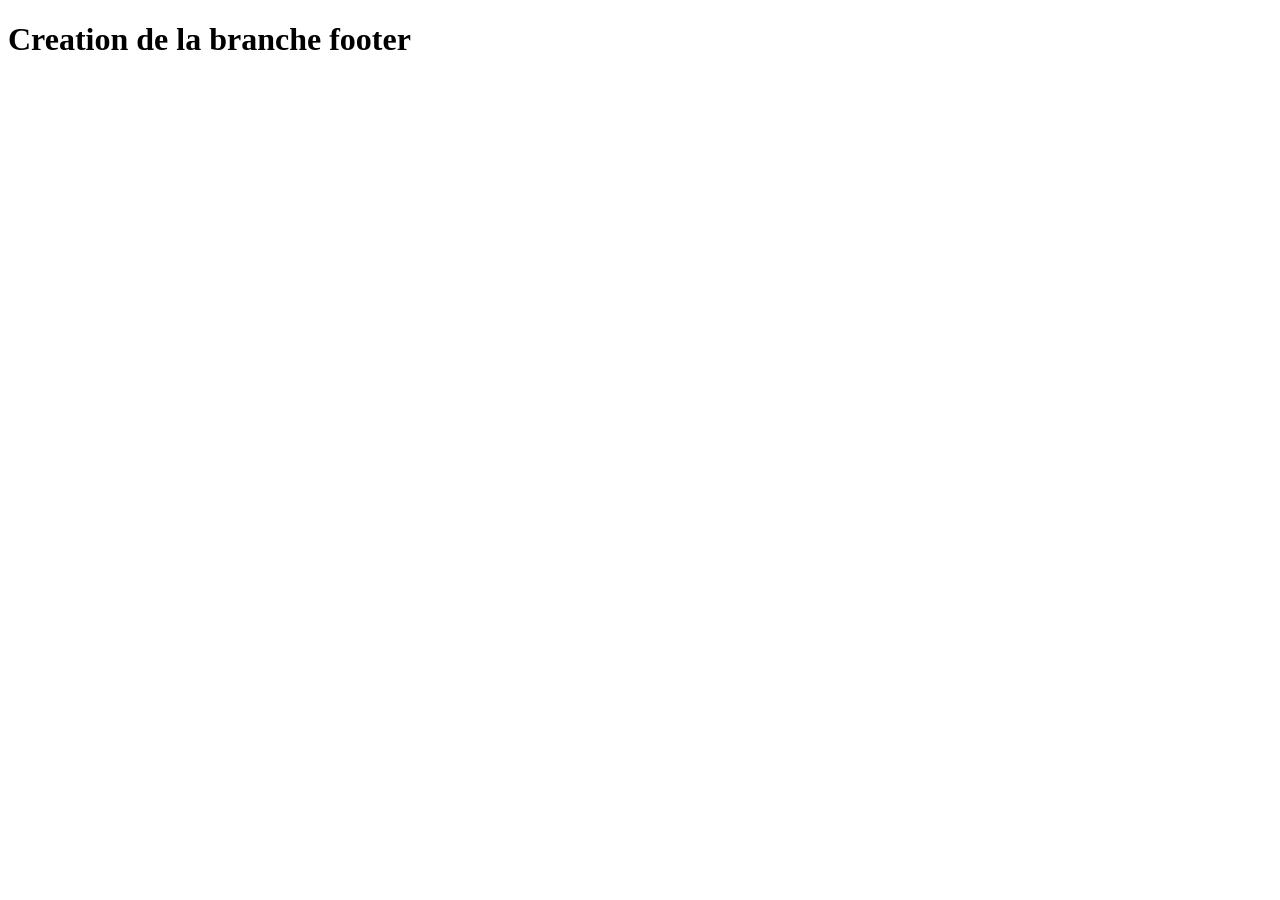
<file: pages/index.html>
<!DOCTYPE html>
<html lang="en">
<head>
    <meta charset="UTF-8">
    <meta name="viewport" content="width=device-width, initial-scale=1.0">
    <title>Document</title>
</head>
<body>
    <h1>Creation de la branche footer</h1>
</body>
</html>
</file>
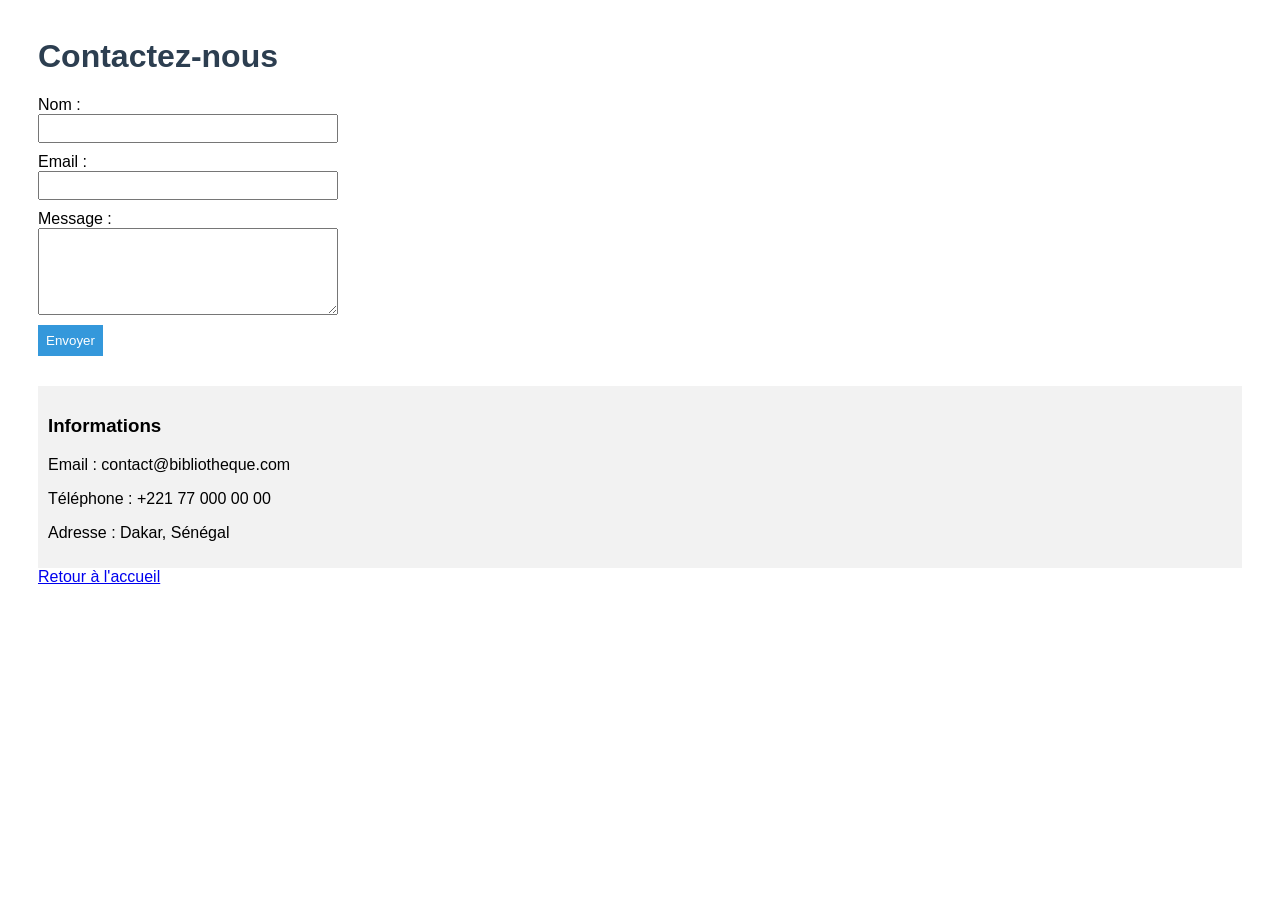
<file: pages/contact.html>
<html lang="fr"> 
<head> 
<meta charset="UTF-8"> 
<title>Contact - Bibliothèque</title> 
<link rel="stylesheet" href="../css/contact.css"> 
</head> 
<body> 
<h1>Contactez-nous</h1> 
<form> 
<label>Nom :</label> 
<input type="text" required> 
<label>Email :</label> 
<input type="email" required> 
<label>Message :</label> 
<textarea rows="5" required></textarea> 
<button type="submit">Envoyer</button> 
</form> 
<div class="infos"> 
<h3>Informations</h3> 
<p>Email : contact@bibliotheque.com</p> 
<p>Téléphone : +221 77 000 00 00</p> 
<p>Adresse : Dakar, Sénégal</p> 
</div> 
<a href="../index.html">Retour à l'accueil</a> 
</body>
</file>
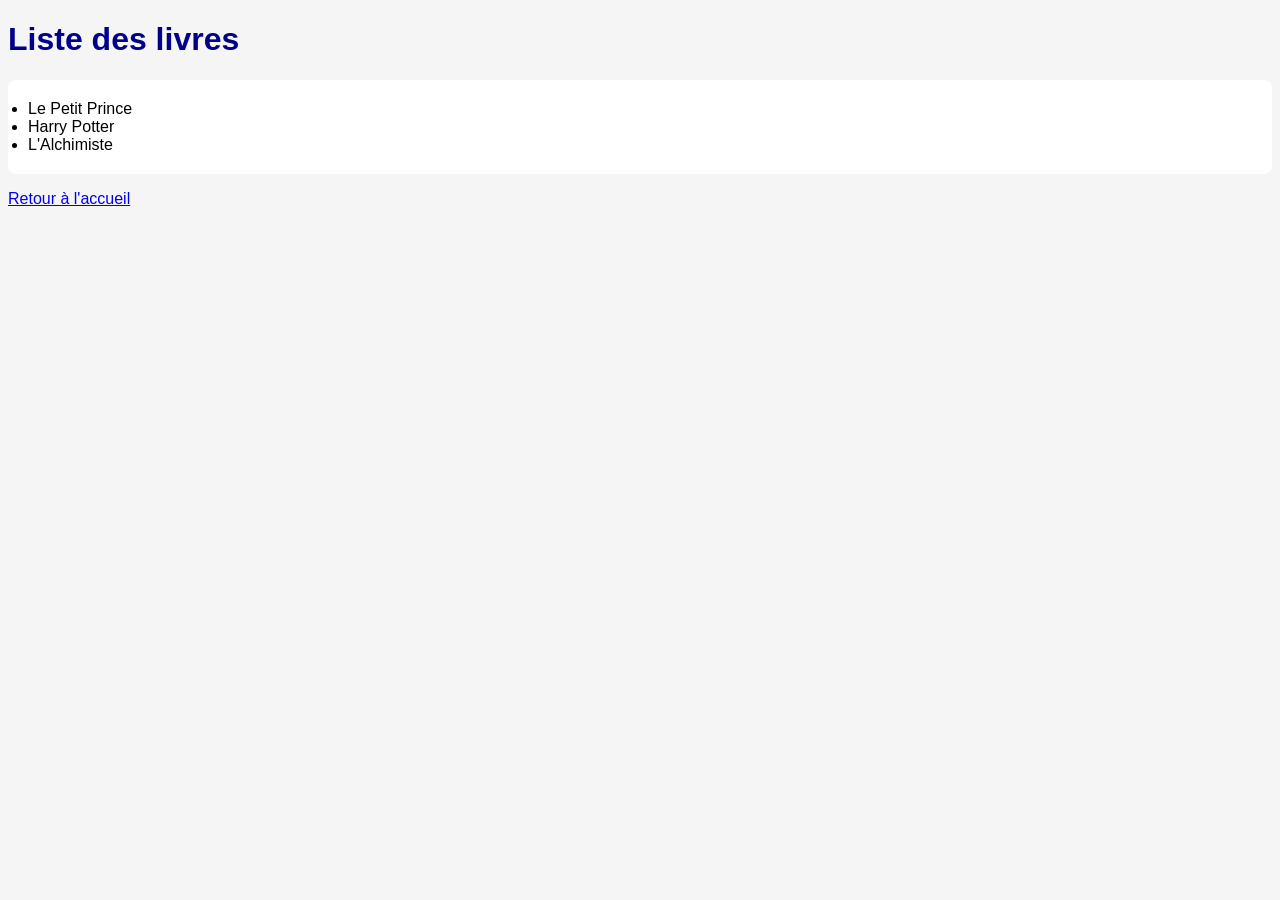
<file: pages/livres.html>
<!DOCTYPE html>
<html lang="fr">
<head>
    <meta charset="UTF-8">
    <title>Liste des livres</title>
    <link rel="stylesheet" href="../css/livres.css">
</head>
<body>

    <h1 class="titre1">Liste des livres</h1>

    <ul>
        <li>Le Petit Prince</li>
        <li>Harry Potter</li>
        <li>L'Alchimiste</li>
    </ul>

    <a href="../index.html">Retour à l'accueil</a>

</body>
</html>
</file>
<file: css/contact.css>
body { 
font-family: Arial, sans-serif; 
padding: 30px; 
} 
h1 { 
color: #2c3e50; 
} 
form { 
width: 300px; 
margin-bottom: 30px; 
} 
input, textarea { 
width: 100%; 
margin-bottom: 10px; 
padding: 5px; 
} 
button { 
padding: 8px; 
background-color: #3498db; 
color: white; 
border: none; 
cursor: pointer; 
} 
button:hover { 
background-color: #2980b9; 
} 
.infos { 
background: #f2f2f2; 
padding: 10px; 
}
</file>
<file: css/livres.css>
body {
    font-family: Arial, sans-serif;
    background-color: #f5f5f5;
}

h1 {
    color: darkblue;
}
#titre1{
    background-color: aliceblue;
}
ul {
    background-color: white;
    padding: 20px;
    border-radius: 8px;
}
</file>
